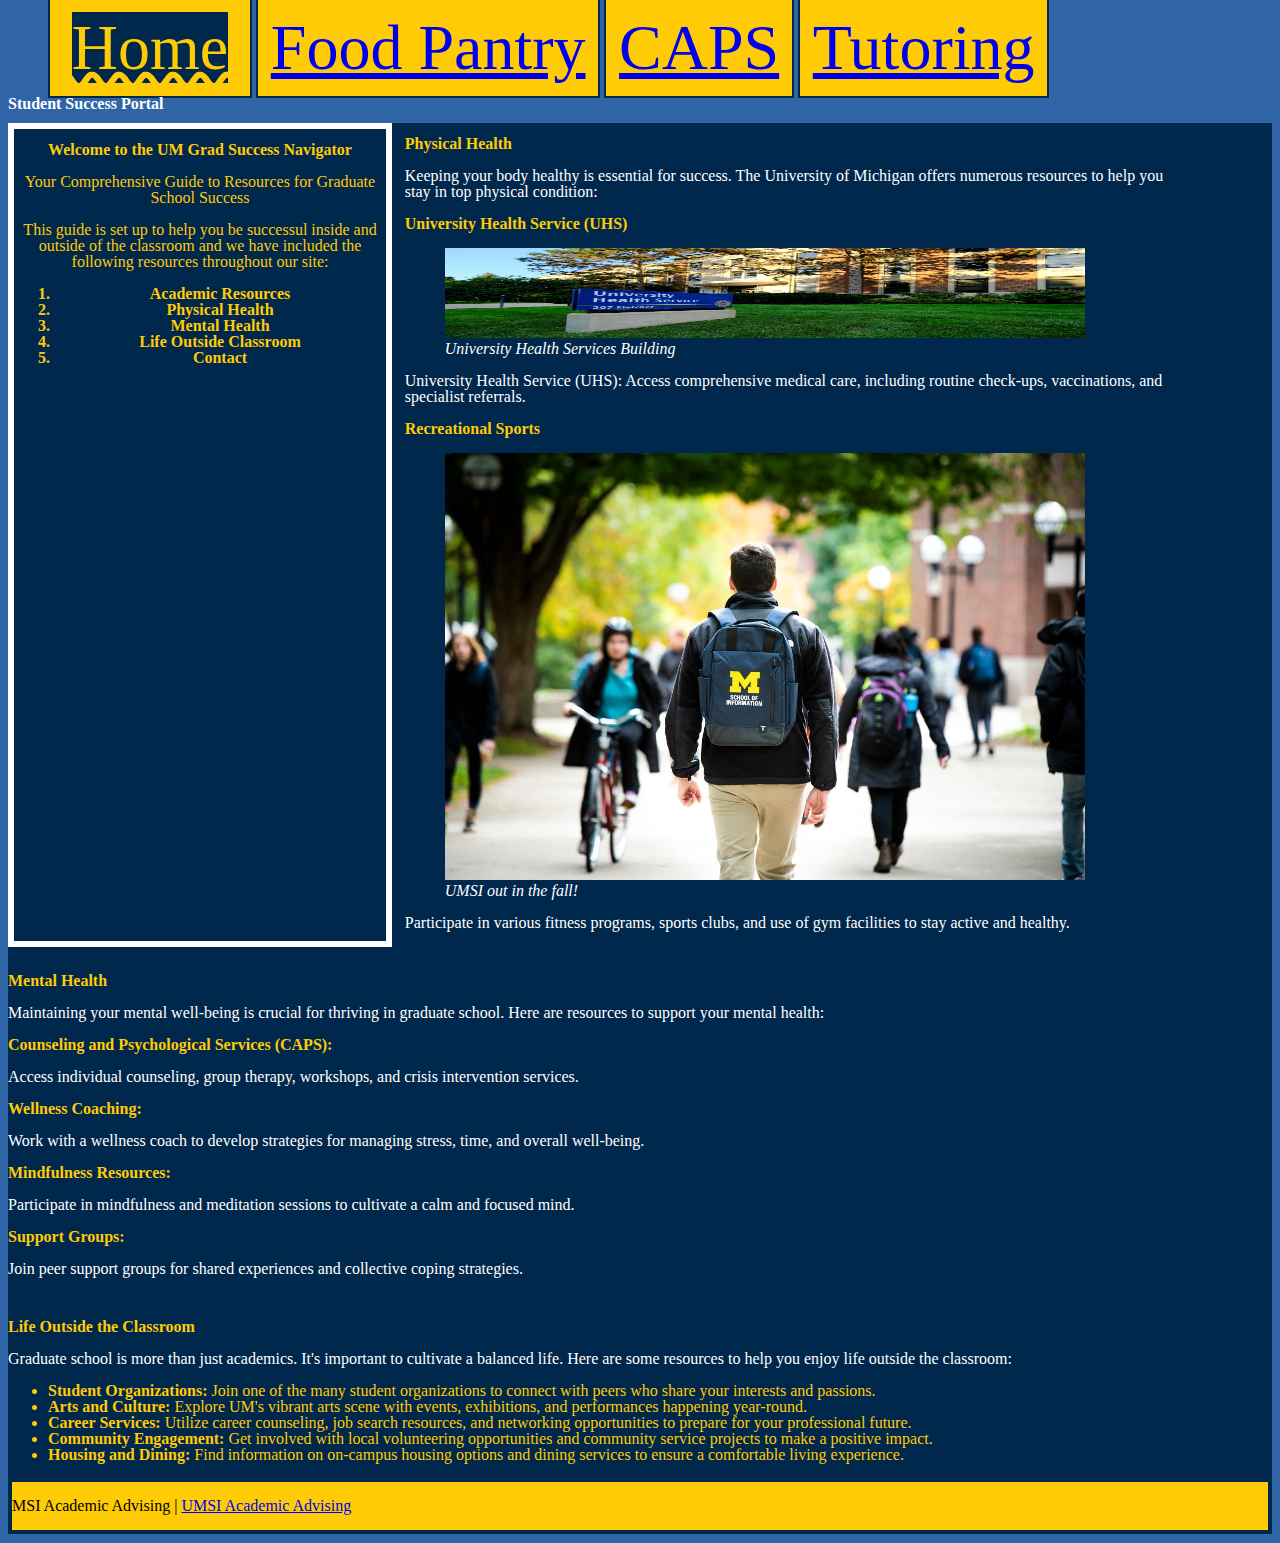
<file: index.html>
<!DOCTYPE html>
<html lang="en">
<head>
    <meta charset="UTF-8">
    <meta name="viewport" content="width=device-width, initial-scale=1.0">
    <!-- <link rel="icon" type="image/png" href="images/logo-drk.png" /> -->
    <link rel="stylesheet" type="text/css" href="css/html5reset.css">
    <link rel="stylesheet" type="text/css" href="css/style.css">
    <title>Student Success Portal</title>
</head>
<body>
    <div class="skip"><a href="#main">Skip to Main Content</a></div>
    <header>
        <!-- <div class="skip"><a href="#main">Skip to Main Content</a></div> -->
        <!-- <img src="images/UMSI_signature_vertical_informal_solidblue.jpg" alt="UMSI Logo"> -->
        <nav>
            <ul>
                <li class ="currentlink"><a href = "index.html">Home</a></li>
                <li><a href = "pantry.html">Food Pantry</a></li>
                <li><a href = "caps.html">CAPS</a></li>
                <li><a href = "tutoring.html">Tutoring</a></li>
            </ul>
        </nav>
        <h1>Student Success Portal</h1>

    </header>
    <main class = "container-index" id = "main">
        <section class = "section1index">
            <h2>Welcome to the UM Grad Success Navigator</h2>
            <p> Your Comprehensive Guide to Resources for Graduate School Success</p>
            <p>This guide is set up to help you be successul inside and outside of the classroom and we have included the following resources throughout our site:</p>
            <ol>
                <li>Academic Resources</li>
                <li>Physical Health</li>
                <li>Mental Health</li>
                <li>Life Outside Classroom</li>
                <li>Contact</li>
            </ol>
        </section>
        <section class = "section2index">
            <div class ="healthheader">
            <h2>Physical Health</h2>
            <p>Keeping your body healthy is essential for success. The University of Michigan offers numerous resources to help you stay in top physical condition:</p>
            </div> 
            <article id = "article1index">
                <h3>University Health Service (UHS)</h3>
                <figure id = "UHS-image">
                    <img src="images/UHS.jpg" alt="University Health Services building">
                    <figcaption>University Health Services Building</figcaption>
                </figure>
                <p>University Health Service (UHS): Access comprehensive medical care, including routine check-ups, vaccinations, and specialist referrals.</p>
            </article>
            <article id = "article2index">
                <h3>Recreational Sports</h3>
                <figure id = "diag-image">
                    <img src="images/UMSI_CampusFall_UMSIBackpack_02.jpg" alt="A student wears a UMSI backpack in fall on the diag.">
                    <figcaption>UMSI out in the fall!</figcaption>
                </figure>
                <p>Participate in various fitness programs, sports clubs, and use of gym facilities to stay active and healthy.</p>
            </article>
        </section>
        
        <section class ="section3index">
            <h2>Mental Health</h2>
            <p>Maintaining your mental well-being is crucial for thriving in graduate school. Here are resources to support your mental health:</p>
            <article>
                <h3>Counseling and Psychological Services (CAPS):</h3>
                <p> Access individual counseling, group therapy, workshops, and crisis intervention services.</p>
            </article>
            <article>
                <h3>Wellness Coaching:</h3>

                <p>Work with a wellness coach to develop strategies for managing stress, time, and overall well-being.</p>
            </article>
            <article>
                <h3>Mindfulness Resources:</h3>

                <p> Participate in mindfulness and meditation sessions to cultivate a calm and focused mind.</p>
            </article>
            <article>
                <h3>Support Groups:</h3>

                <p> Join peer support groups for shared experiences and collective coping strategies.</p>
            </article>
        </section>

        
        <section id="life-outside-classroom">
            <h2>Life Outside the Classroom</h2>
            <p>Graduate school is more than just academics. It's important to cultivate a balanced life. Here are some resources to help you enjoy life outside the classroom:</p>
            
            <ul>
                <li><strong>Student Organizations:</strong> Join one of the many student organizations to connect with peers who share your interests and passions.</li>
                <li><strong>Arts and Culture:</strong> Explore UM's vibrant arts scene with events, exhibitions, and performances happening year-round.</li>
                <li><strong>Career Services:</strong> Utilize career counseling, job search resources, and networking opportunities to prepare for your professional future.</li>
                <li><strong>Community Engagement:</strong> Get involved with local volunteering opportunities and community service projects to make a positive impact.</li>
                <li><strong>Housing and Dining:</strong> Find information on on-campus housing options and dining services to ensure a comfortable living experience.</li>
            </ul>
        </section>
        <!-- Content taken & modified from UMGPT with the prompt, "write me a webpage of intro content to help University of Michigan Master's students navigate different resources for being successful in grad school - this will include academic resources, physical health resources, mental health resources, support for life outside the classroom"
        UMGPT. (2024). UMGPT (August 29th version) [Large language model]. -->
    </main>
    <footer>
        <p>MSI Academic Advising | <a href="https://sites.google.com/umich.edu/msiacademicadvising/student-support-resources">UMSI Academic Advising </a></p>
        </footer>
</body>
</html>
</file>
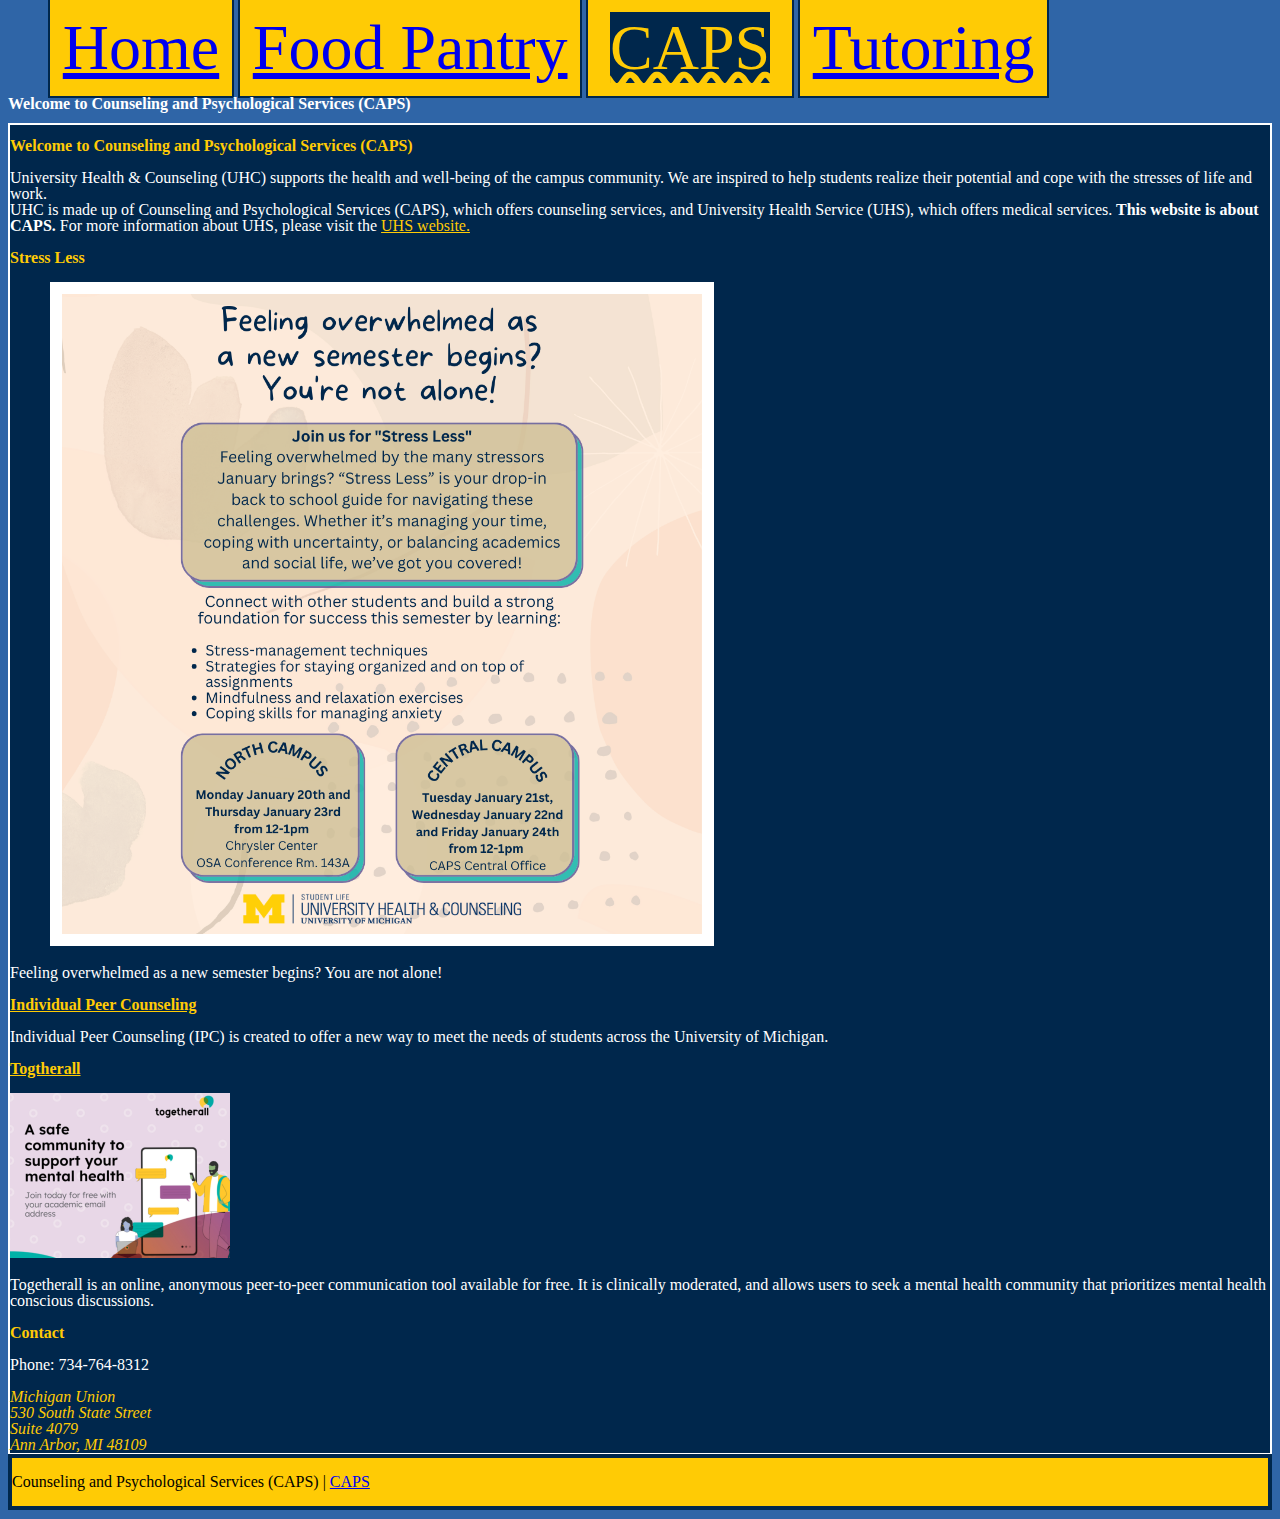
<file: caps.html>
<!DOCTYPE html>
<html lang="en">
<head>
    <meta charset="UTF-8">
    <meta name="viewport" content="width=device-width, initial-scale=1.0">
    <link rel="stylesheet" type="text/css" href="css/html5reset.css">
    <link rel="stylesheet" type="text/css" href="css/style.css">
    <title>Counseling and Psychological Services (CAPS)</title>
</head>
<body>

    <header>
        <div class="skip"><a href="#main">Skip to Main Content</a></div>
        <nav>
            <ul>
                <li><a href = "index.html">Home</a></li>
                <li><a href = "pantry.html">Food Pantry</a></li>
                <li class = "currentlink"><a href = "caps.html">CAPS</a></li>
                <li><a href = "tutoring.html">Tutoring</a></li>
            </ul>
        </nav>
        <h1>Welcome to Counseling and Psychological Services (CAPS)</h1>

    </header>
    <main class = "container-caps" id = "main">
        <h2>Welcome to Counseling and Psychological Services (CAPS)</h2>
        <div>
            <p>University Health & Counseling (UHC) supports the health and well-being of the campus community. We are inspired to help students realize their potential and cope with the stresses of life and work. <br> UHC is made up of Counseling and Psychological Services (CAPS), which offers counseling services, and University Health Service (UHS), which offers medical services.<strong> This website is about CAPS.  </strong> For more information about UHS, please visit the <a href="https://uhs.umich.edu/">UHS website.</a></p>
        </div>
        
        


        <div>
            <h3>Stress Less</h3>
            <figure id = "stressless">
            <img src="images/stressless.png" alt="Flyer promoting the 'Stress Less' event to take place on North and Central Campus in mid-January">
            </figure>
            <p>Feeling overwhelmed as a new semester begins? You are not alone!</p>
        </div>
        <div>
            <h3><a href="https://caps.umich.edu/individual-peer-counseling">Individual Peer Counseling</a></h3>
            <p>Individual Peer Counseling (IPC) is created to offer a new way to meet the needs of students across the University of Michigan. </p>
        </div>
        <div>
            <h3><a href="https://caps.umich.edu/article/togetherall">Togtherall</a></h3>
            <img src="images/togetherall.png" alt="Promotional flyer for togetherall.">
            <p>Togetherall is an online, anonymous peer-to-peer communication tool available for free. It is clinically moderated, and allows users to seek a mental health community that prioritizes mental health conscious discussions.</p>
            
        </div>
        <div class = "caps-contact">
            <h3>Contact</h3>
            <p>Phone: 734-764-8312</p>
            <address>
                Michigan Union <br>
                530 South State Street <br>
                Suite 4079 <br>
                Ann Arbor, MI 48109 <br>
            </address>
        </div>
    </main>
    <footer>
        <p>Counseling and Psychological Services (CAPS) | <a href="https://caps.umich.edu/">CAPS </a></p>
    </footer>
    
</body>

</html>
</file>
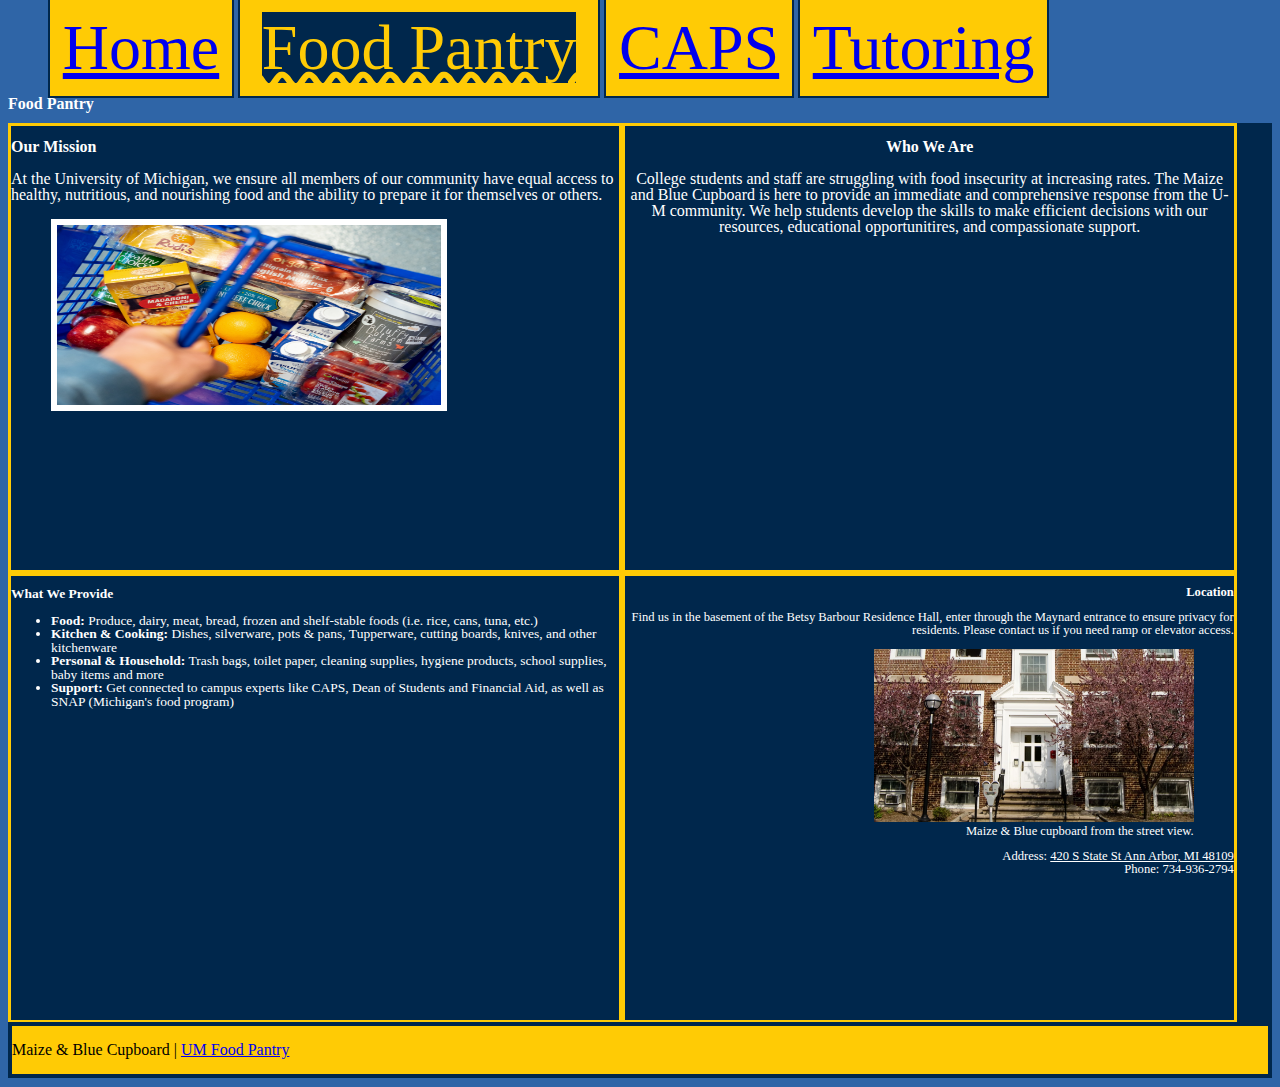
<file: pantry.html>
<!DOCTYPE html>
<html lang="en">
<head>
    <meta charset="UTF-8">
    <meta name="viewport" content="width=device-width, initial-scale=1.0">
    <link rel="stylesheet" type="text/css" href="css/html5reset.css">
    <link rel="stylesheet" type="text/css" href="css/style.css">
    <title>Maize & Blue Cupboard</title>
</head>
<body>

    <header>
    <div class="skip"><a href="#main">Skip to Main Content</a></div>
        <nav>
            <ul>
                <li><a href = "index.html">Home</a></li>
                <li class = "currentlink"><a href = "pantry.html">Food Pantry</a></li>
                <li><a href = "caps.html">CAPS</a></li>
                <li><a href = "tutoring.html">Tutoring</a></li>
            </ul>
        </nav>
        <h1>Food Pantry</h1>

    </header>
    <main class = "container-pantry" id = "main">
        <div class="mission">
            <h2>Our Mission</h2>
            <p>At the University of Michigan, we ensure all members of our community have equal access to healthy, nutritious, and nourishing food and the ability to prepare it for themselves or others. </p>
            <figure id = "homepantryphoto">
            <img src="images/foodpantryhome.png" alt="Grocery basket filled with essential products to maintain a healthy diet.">
            </figure>
        </div>            
    
        <div class ="whoweare">
            <h2>Who We Are</h2>
            <p>College students and staff are struggling with food insecurity at increasing rates. The Maize and Blue Cupboard is here to provide an immediate and comprehensive response from the U-M community. We help students develop the skills to make efficient decisions with our resources, educational opportunitires, and compassionate support.</p>
        </div>
        <div class = "provide">
            <h2>What We Provide</h2>
            <ul>
                <li><strong>Food:</strong> Produce, dairy, meat, bread, frozen and shelf-stable foods (i.e. rice, cans, tuna, etc.)</li>
                <li><strong>Kitchen & Cooking:</strong> Dishes, silverware, pots & pans, Tupperware, cutting boards, knives, and other kitchenware</li>
                <li><strong>Personal & Household:</strong> Trash bags, toilet paper, cleaning supplies, hygiene products, school supplies, baby items and more</li>
                <li><strong>Support:</strong> Get connected to campus experts like CAPS, Dean of Students and Financial Aid, as well as SNAP (Michigan's food program)</li>
            </ul>
        </div>
        <div class = "location">
            <h2>Location</h2>
            <p>Find us in  the basement of the Betsy Barbour Residence Hall, enter through the Maynard entrance to ensure privacy for residents. Please contact us if you need ramp or elevator access.</p>
            <figure id = "entrance-photo">
                <img src="images/barbour.png" alt="The entrance to the Maize & Blue Cupboard from the street.">
                <figcaption>Maize & Blue cupboard from the street view.</figcaption>
            </figure>
            <p id = "pantryaddress">Address: <a href="https://www.google.com/maps/place/Betsy+Barbour+Residence,+420+S+State+St,+Ann+Arbor,+MI+48109/@42.2772944,-83.7437539,17z/data=!3m1!4b1!4m5!3m4!1s0x883cae38ac94a547:0xf8a4be6e818a1f4!8m2!3d42.2772944!4d-83.7415652">420 S State St Ann Arbor, MI 48109</a><br>Phone: 734-936-2794</p>
        </div>
    </main>
    <footer>
        <p>Maize & Blue Cupboard | <a href="https://mbc.studentlife.umich.edu/">UM Food Pantry </a></p>
    </footer>
    
</body>

</html>
</file>
<file: css/style.css>
.skip a {
    position: absolute;
    top: -50vw;
    background-color: #FFCB05;
    color:#00274C;
}

.skip a:focus {
    position: absolute;
    top: 5vw;
    background-color: #FFCB05;
    color:#00274C;
    border: 0.5vh solid #00274C;
}

body {
    background-color: #2F65A7;
}

h1 {
    color: white;
}

footer {
    background-color: #FFCB05;
    border: 0.5vh solid #00274C;
    position: relative;
    bottom: 0.1vh;
}

nav li {
    display: inline;
    background-color: #FFCB05;
    padding: 1vw;
    align-items: center;
    text-align: center;
    font-size: 5vw;
    border: 0.25vh solid #00274C;
}

nav li a:active {
    background-color: white;
}

#UHS-image img {
    width: 50vw;
    height: 10vh;
}

#diag-image img {
    width: 50vw;
}

.container-index {
    display: grid;
    grid-template-columns: 30vw 30vw 30vw;
    grid-gap: 1vw;
    background-color: #00274C;
}

.section1index {
    grid-column: 1 / span 1;
    text-align: center;
    border: 0.5vw solid white;
}

.section1index h2 {
    color: #FFCB05;
    font-weight: bold;
}

.section1index p {
    color: #FFCB05;
}

.section1index li {
    font-weight: bold;
    color: #FFCB05;
}

.section2index {
    grid-column: 2 / span 2;
}

.section2index img {
    grid-column: 1 / span 3;
}

.section2index h2 {
    color: #FFCB05;
}

.section2index h3 {
    color: #FFCB05;
}

.section2index figcaption {
    color: white;
    font-style: italic;
}

.section2index p {
    color: white;
}

.section3index, #life-outside-classroom {
    grid-column: 1 / -1;
}

.section3index h2, #life-outside-classroom h2 {
    color: #FFCB05;
}

.section3index h3, #life-outside-classroom h3 {
    color: #FFCB05;
}

.section3index p, #life-outside-classroom p {
    color: white;
}

.section3index li, #life-outside-classroom li {
    color: #FFCB05;
}

.container-pantry {
    display: grid;
    grid-template-columns: 48vw 48vw;
    grid-template-rows: 50vh 50vh;
    background-color: #00274C;
}

#homepantryphoto img {
    width: 30vw;
    height: 20vh;
    border: 0.5vw solid white;
}

#entrance-photo img {
    width: 25vw;
}

.mission h2, .mission p, .mission figure {
    grid-column: 1 / 2;
}

div.mission {
    color: white;
    border: solid 0.3vw #FFCB05;
}

div.whoweare {
    color: white;
    border: solid 0.3vw #FFCB05;
    text-align: center;
}

div.provide {
    color: white;
    font-size: 1.5vh;
    border: solid 0.3vw #FFCB05;
}

div.location {
    color: white;
    text-align: right;
    font-size: 1.4vh;
    border: solid 0.3vw #FFCB05;
}

#pantryaddress a {
    color: white;
}

.container-caps {
    background-color: #00274C;
    border: 0.3vh solid white;
}

.container-caps h2, .container-caps h3, .container-caps a {
    color: #FFCB05;
}

.container-caps p {
    color: white;
}

div.caps-contact {
    color: #FFCB05;
}

#stressless img {
    width: 50vw;
    border: solid 1vw white;
}

.container-tutor {
    background-color: #00274C;
    border: 0.3vh solid white;
}

.container-tutor h2, .container-tutor h3, .container-tutor a, .container-tutor h4 {
    color: #FFCB05;
}

.container-tutor p, .container-tutor li {
    color: white;
}

.container-tutor figcaption {
    color: white;
    font-style: italic;
    top: 0.75vh;
    position: relative;
}

#umsilogo img {
    width: 95vw;
    display: block;
    margin-left: auto;
    margin-right: auto;
    background-color: white;
}

#tutorphoto img {
    width: 50vw;
    display: block;
    margin-left: auto;
    margin-right: auto;
    background-color: white;
}

nav a:focus, nav a:hover {
    text-decoration-line: underline;
}

.currentlink a {
    background-color: #00274C;
    color: #FFCB05;
    border: 1vh solid #FFCB05;
    text-decoration: wavy underline;
}
</file>
